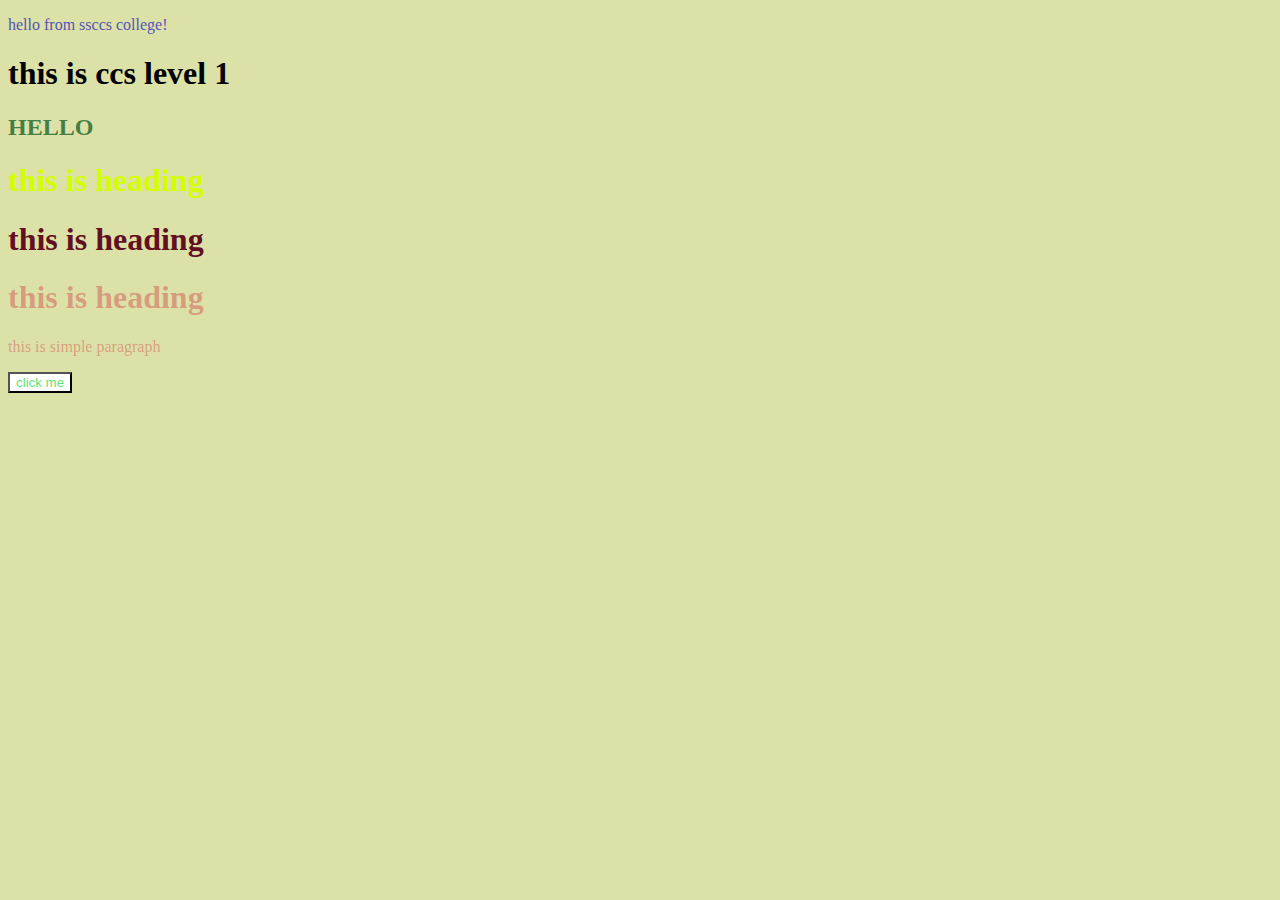
<file: index.html>
<!DOCTYPE html>
<html lang="en">
<head>
    <meta charset="UTF-8">
    <meta name="viewport" content="width=device-width, initial-scale=1.0">
    <title>css level 1</title>
    <style>
        h2{
            color: rgb(68, 126, 69);
        }
    </style>
    <link rel="stylesheet" href="style.css">
</head>
<body>
    <p style="color:rgb(84, 84, 181)">hello from ssccs college!</p>
    <h1>this is ccs level 1</h1>
    <h2>HELLO</h2>
    <h1 id="headingOne">this is heading</h1>
    <h1 id="headingTwo">this is heading </h1>
    <h1 class="myclass">this is heading </h1>
    <p class="myclass">this is simple paragraph</p>
    <button>click me</button>
</body>
</html>
</file>
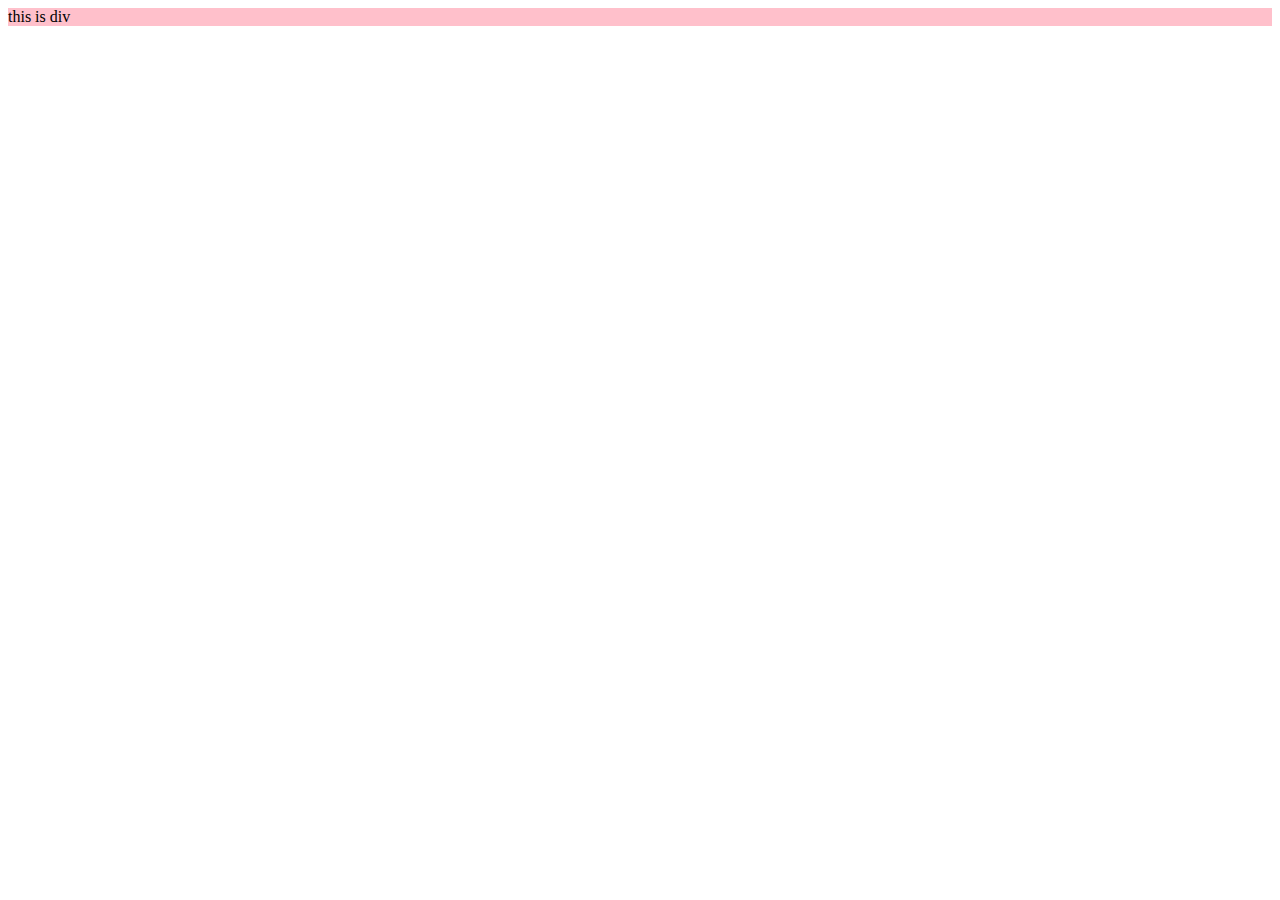
<file: level2/index.html>
<!DOCTYPE html>
<html lang="en">
<head>
    <meta charset="UTF-8">
    <meta name="viewport" content="width=device-width, initial-scale=1.0">
    <title>block</title>
    <link rel="stylesheet" href="style.css">
</head>
<body>
    <div>this is div</div>
    
</body>
</html>
</file>
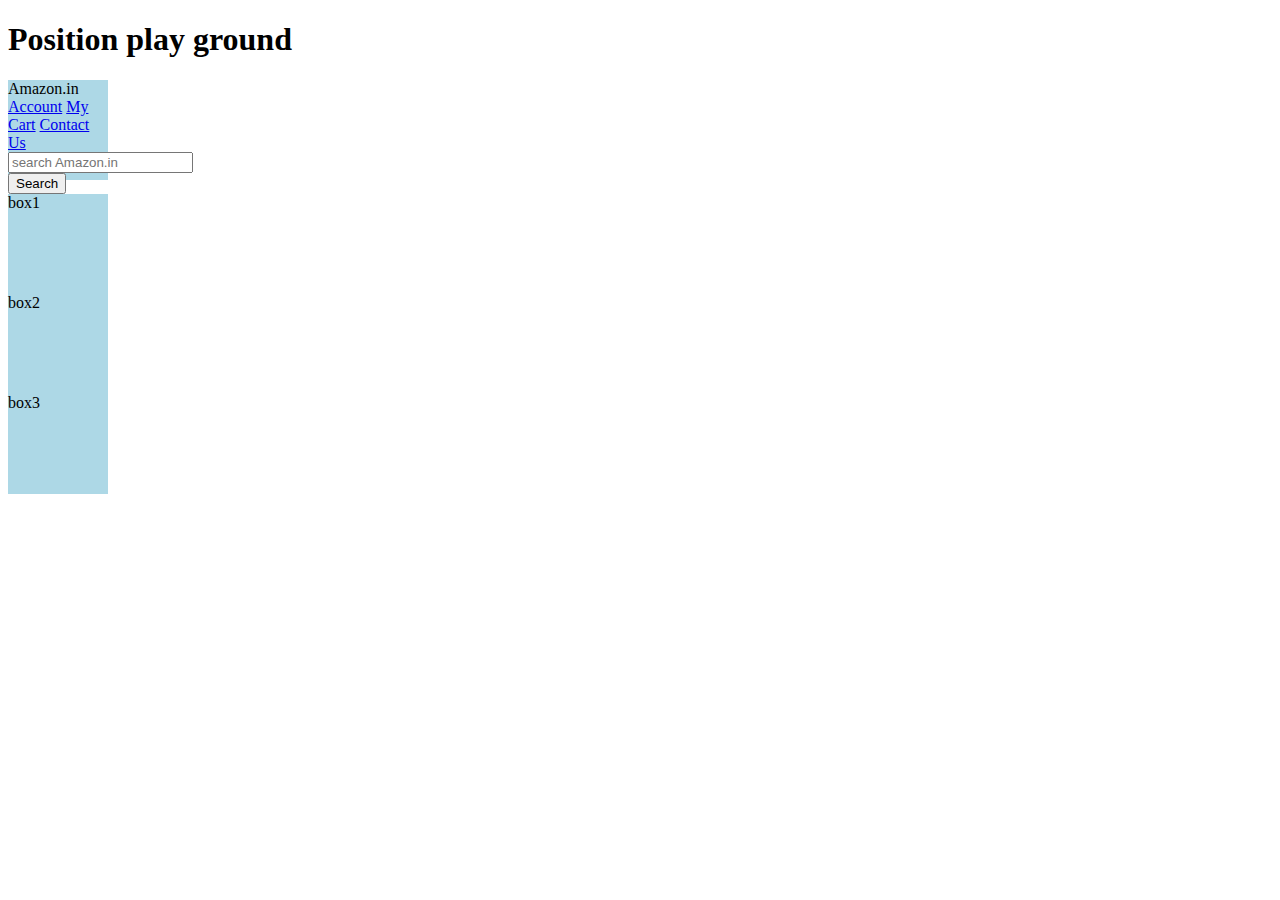
<file: level3/index.html>
<!DOCTYPE html>
<html lang="en">
<head>
    <meta charset="UTF-8">
    <meta name="viewport" content="width=device-width, initial-scale=1.0">
    <title>level3</title>
    <link rel="stylesheet" href="style.css">
</head>
<body>
    <h1>Position play ground</h1>
     <!-- <div id="box1"> box1
    <div id="box2">box2</div>
   
    </div>  -->
   
    <div id="navbar">
    <a id="logo">Amazon.in</a>
    <a href="#">Account</a>
    <a href="#">My Cart</a>
    <a href="#">Contact Us</a>

        <input placeholder="search Amazon.in">
        <button>Search</button>
        <!--position -->
         <div id="box1">box1</div>
 <div id="box2">box2</div>
        <div id="box3">box3</div>
       
    
    </div>
    
</body>
</html>
</file>
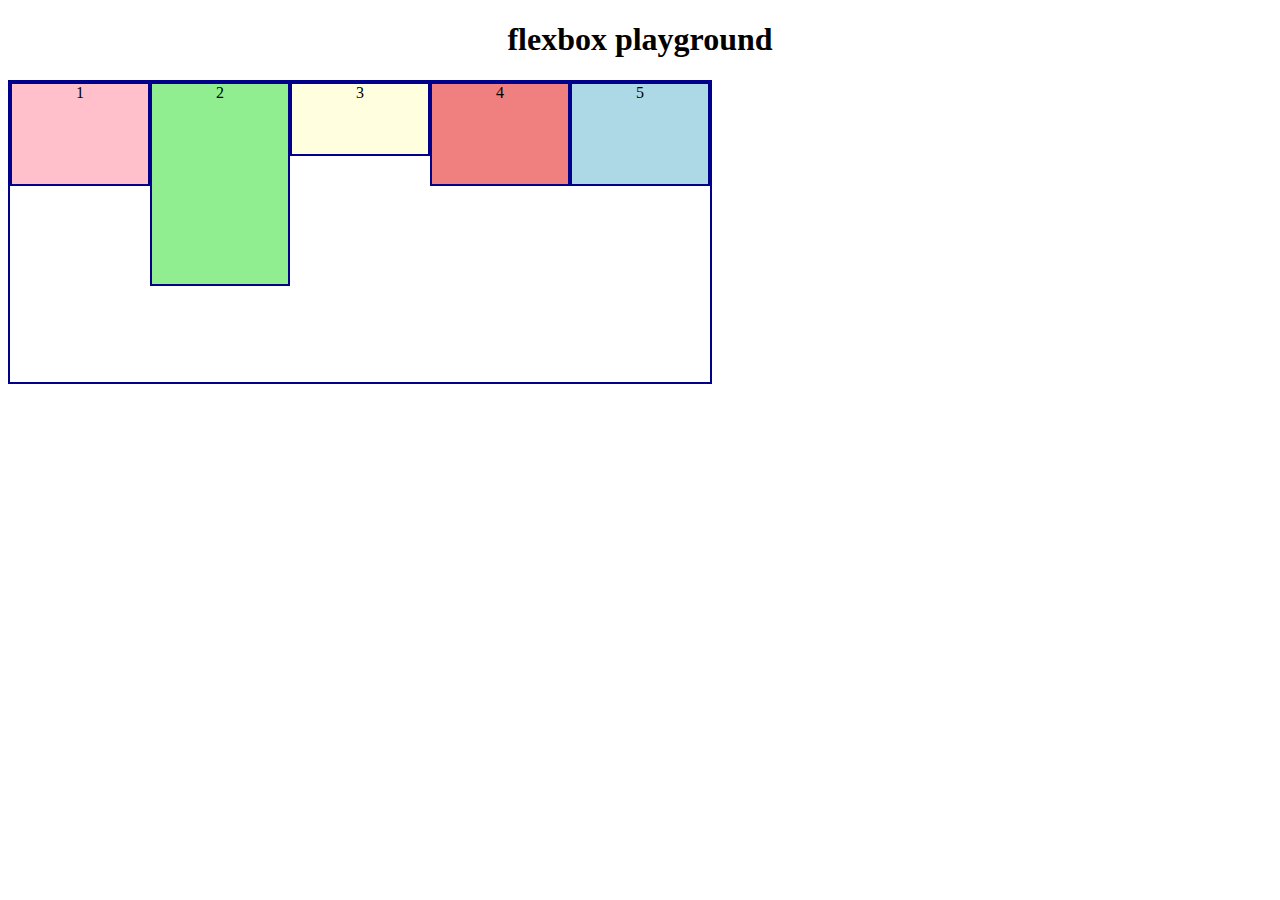
<file: level4/index.html>
<!DOCTYPE html>
<html lang="en">
<head>
    <meta charset="UTF-8">
    <meta name="viewport" content="width=device-width, initial-scale=1.0">
    <title>level4</title>
    <link rel="stylesheet" href="style.css">
</head>
<body>
    <h1>flexbox playground</h1>

    <!-- box na direction  -->
    <div id="container">
        <div id="box1">1</div>
        <div id="box2">2</div>
        <div id="box3">3</div>
        <div id="box4">4</div>
        <div id="box5">5</div>  
    </div>
</body>
</html>
</file>
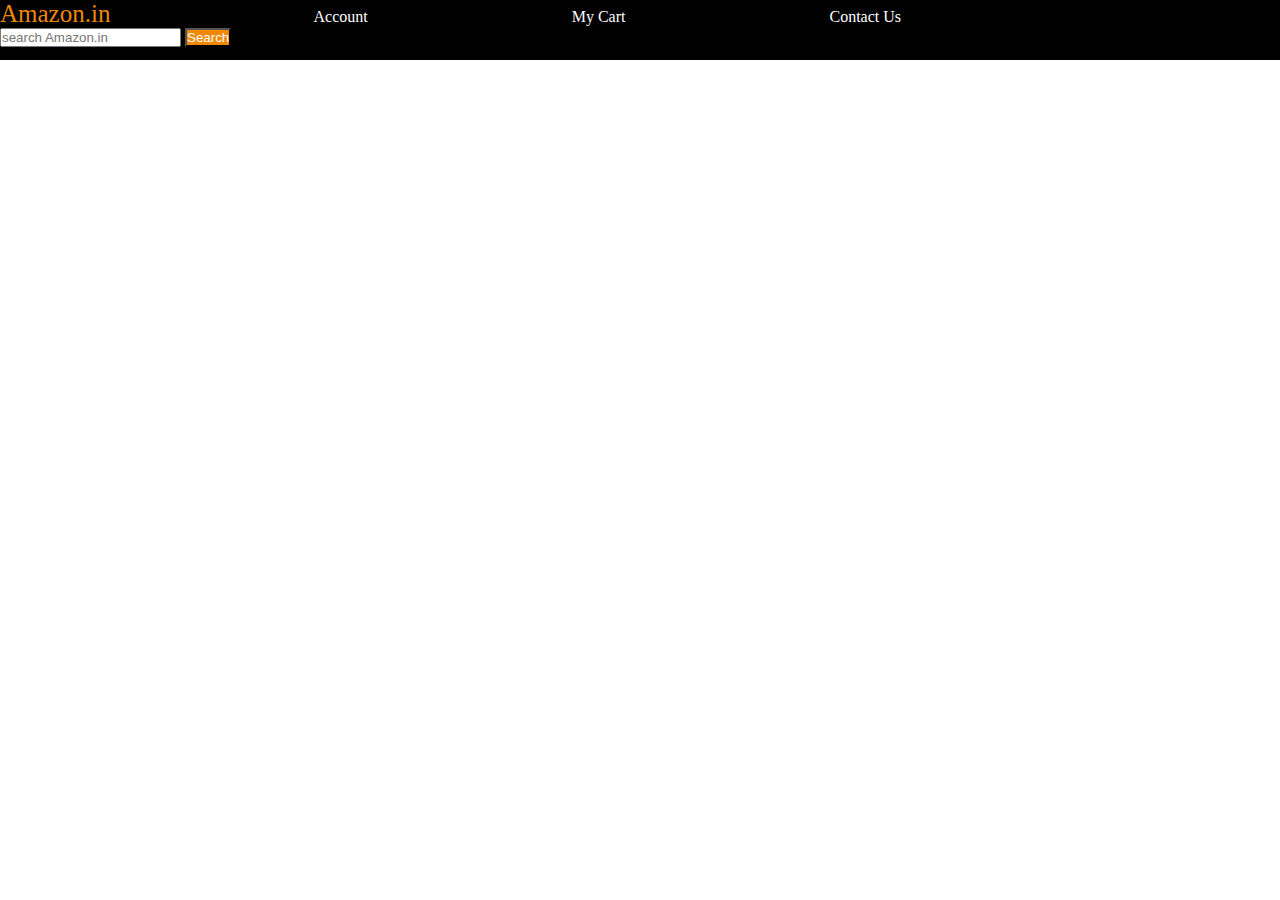
<file: boxmodel.html>
<!DOCTYPE html>
<html lang="en">
<head>
    <meta charset="UTF-8">
    <meta name="viewport" content="width=device-width, initial-scale=1.0">
    <title>boxmodel</title>
    <link rel="stylesheet" href="style3.css">
</head>
<body>

    <div id="navbar">
    <a id="logo">Amazon.in</a>
    <a href="#">Account</a>
    <a href="#">My Cart</a>
    <a href="#">Contact Us</a>
      
        <input placeholder="search Amazon.in">
        <button>Search</button>
    </div>
</body>
</html>
</file>
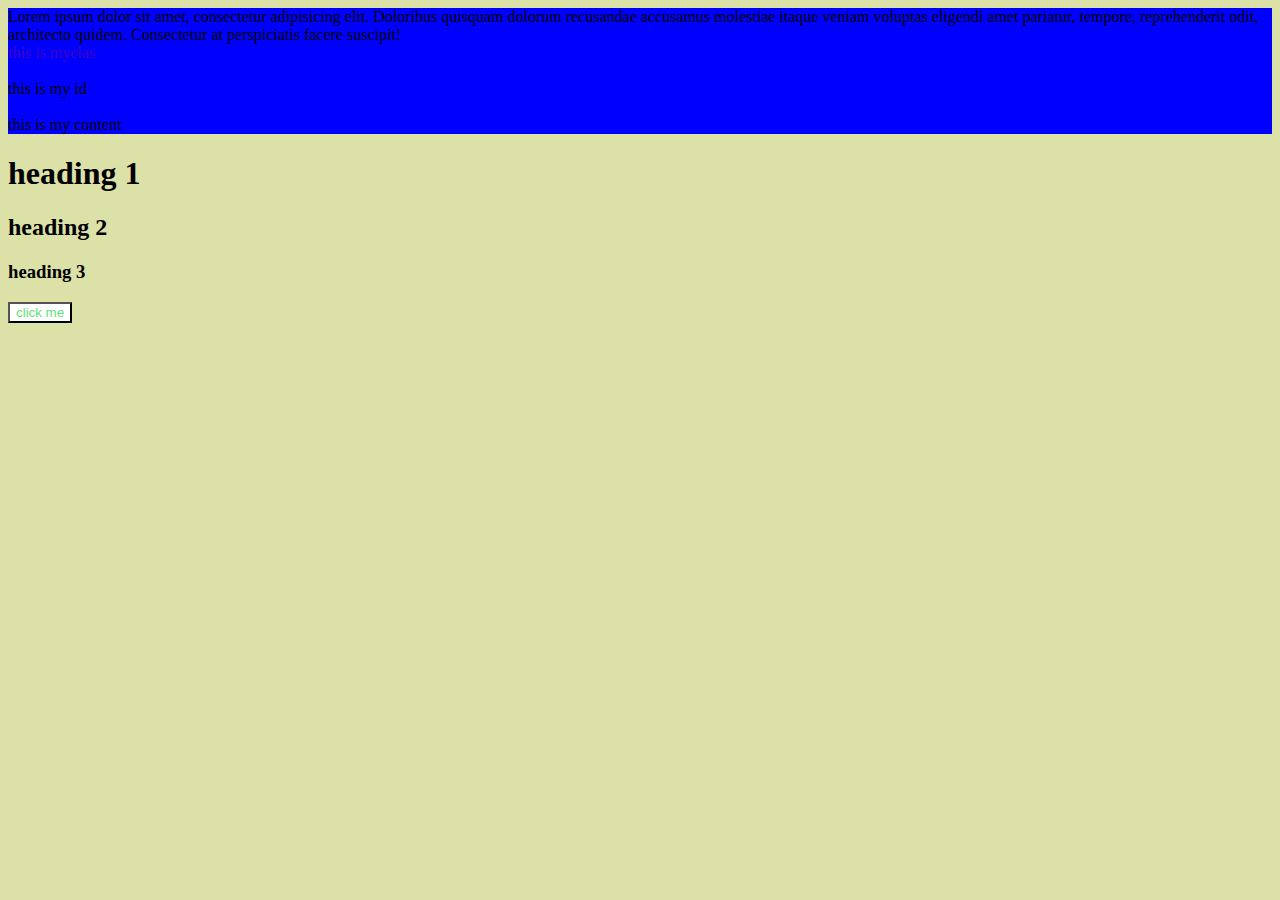
<file: index1.html>
<!DOCTYPE html>
<html lang="en">
<head>
    <meta charset="UTF-8">
    <meta name="viewport" content="width=device-width, initial-scale=1.0">
    <title>css2</title>
    <link rel="stylesheet" href="style.css">
</head>
<body>
    <div id="box">
 Lorem ipsum dolor sit amet, consectetur adipisicing elit. Doloribus quisquam dolorum recusandae accusamus molestiae itaque veniam voluptas eligendi amet pariatur, tempore, reprehenderit odit, architecto quidem. Consectetur at perspiciatis facere suscipit!
       <div class="myclass">this is myclas</div><br>
       <div id="myid">this is my id</div><br>
       <div id="content">this is my content</div>
     
       
    </div>
      <h1>heading 1</h1>
       <h2>heading 2</h2>
       <h3>heading 3</h3>

       <button>click me</button>
    
</body>
</html>
</file>
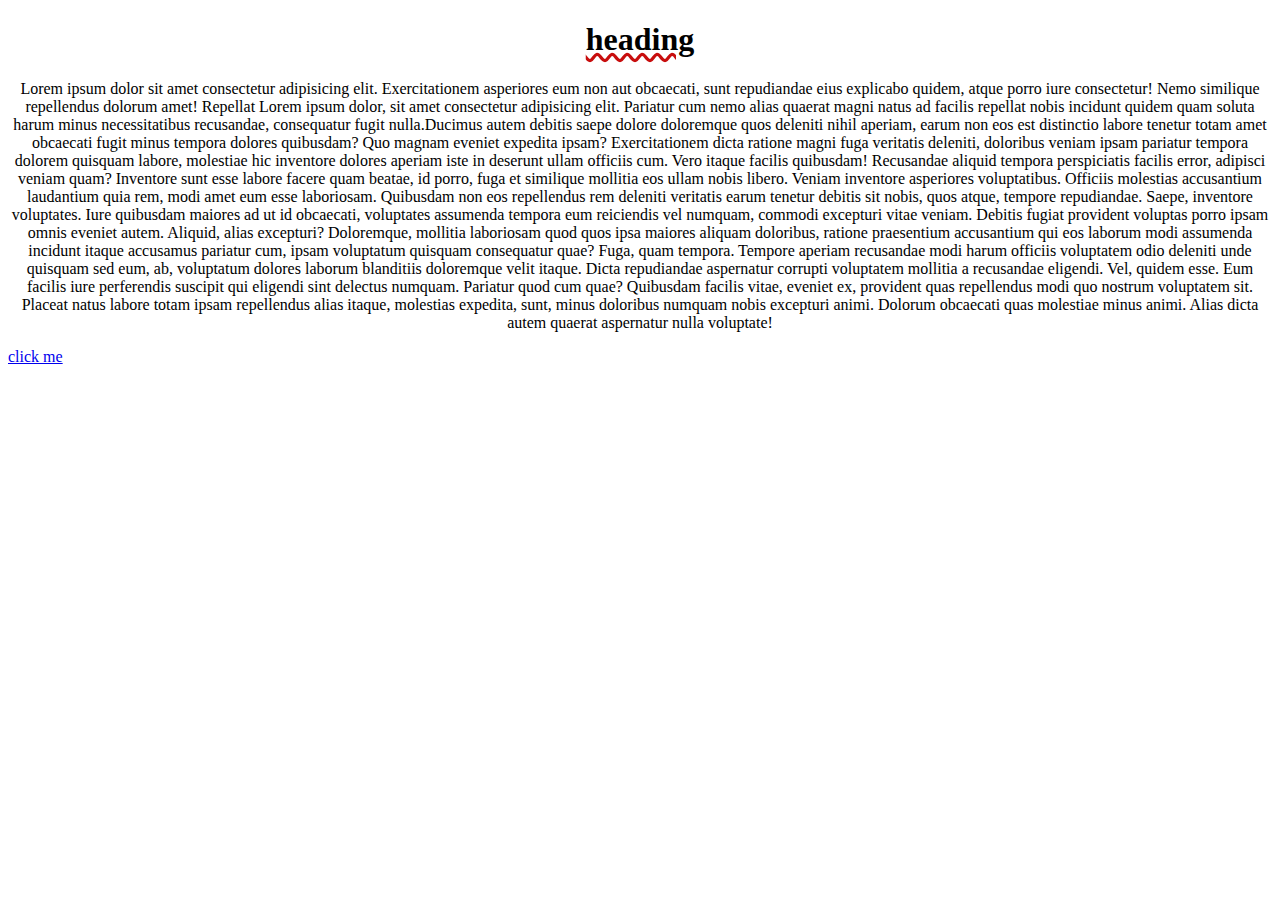
<file: index2.html>
<!DOCTYPE html>
<html lang="en">
<head>
    <meta charset="UTF-8">
    <meta name="viewport" content="width=device-width, initial-scale=1.0">
    <title>text align</title>
     <link rel="stylesheet" href="style2.css">
</head>
<body>
    <h1>heading</h1>
    <p>Lorem ipsum dolor sit amet consectetur adipisicing elit. Exercitationem asperiores eum non aut obcaecati, sunt repudiandae eius explicabo quidem, atque porro iure consectetur! Nemo similique repellendus dolorum amet! Repellat Lorem ipsum dolor, sit amet consectetur adipisicing elit. Pariatur cum nemo alias quaerat magni natus ad facilis repellat nobis incidunt quidem quam soluta harum minus necessitatibus recusandae, consequatur fugit nulla.Ducimus autem debitis saepe dolore doloremque quos deleniti nihil aperiam, earum non eos est distinctio labore tenetur totam amet obcaecati fugit minus tempora dolores quibusdam? Quo magnam eveniet expedita ipsam?
    Exercitationem dicta ratione magni fuga veritatis deleniti, doloribus veniam ipsam pariatur tempora dolorem quisquam labore, molestiae hic inventore dolores aperiam iste in deserunt ullam officiis cum. Vero itaque facilis quibusdam!
    Recusandae aliquid tempora perspiciatis facilis error, adipisci veniam quam? Inventore sunt esse labore facere quam beatae, id porro, fuga et similique mollitia eos ullam nobis libero. Veniam inventore asperiores voluptatibus.
    Officiis molestias accusantium laudantium quia rem, modi amet eum esse laboriosam. Quibusdam non eos repellendus rem deleniti veritatis earum tenetur debitis sit nobis, quos atque, tempore repudiandae. Saepe, inventore voluptates.
    Iure quibusdam maiores ad ut id obcaecati, voluptates assumenda tempora eum reiciendis vel numquam, commodi excepturi vitae veniam. Debitis fugiat provident voluptas porro ipsam omnis eveniet autem. Aliquid, alias excepturi?
    Doloremque, mollitia laboriosam quod quos ipsa maiores aliquam doloribus, ratione praesentium accusantium qui eos laborum modi assumenda incidunt itaque accusamus pariatur cum, ipsam voluptatum quisquam consequatur quae? Fuga, quam tempora.
    Tempore aperiam recusandae modi harum officiis voluptatem odio deleniti unde quisquam sed eum, ab, voluptatum dolores laborum blanditiis doloremque velit itaque. Dicta repudiandae aspernatur corrupti voluptatem mollitia a recusandae eligendi.
    Vel, quidem esse. Eum facilis iure perferendis suscipit qui eligendi sint delectus numquam. Pariatur quod cum quae? Quibusdam facilis vitae, eveniet ex, provident quas repellendus modi quo nostrum voluptatem sit.
    Placeat natus labore totam ipsam repellendus alias itaque, molestias expedita, sunt, minus doloribus numquam nobis excepturi animi. Dolorum obcaecati quas molestiae minus animi. Alias dicta autem quaerat aspernatur nulla voluptate!</p>

    <a href="https://www.google.com">click me</a>
</body>
</html>
</file>
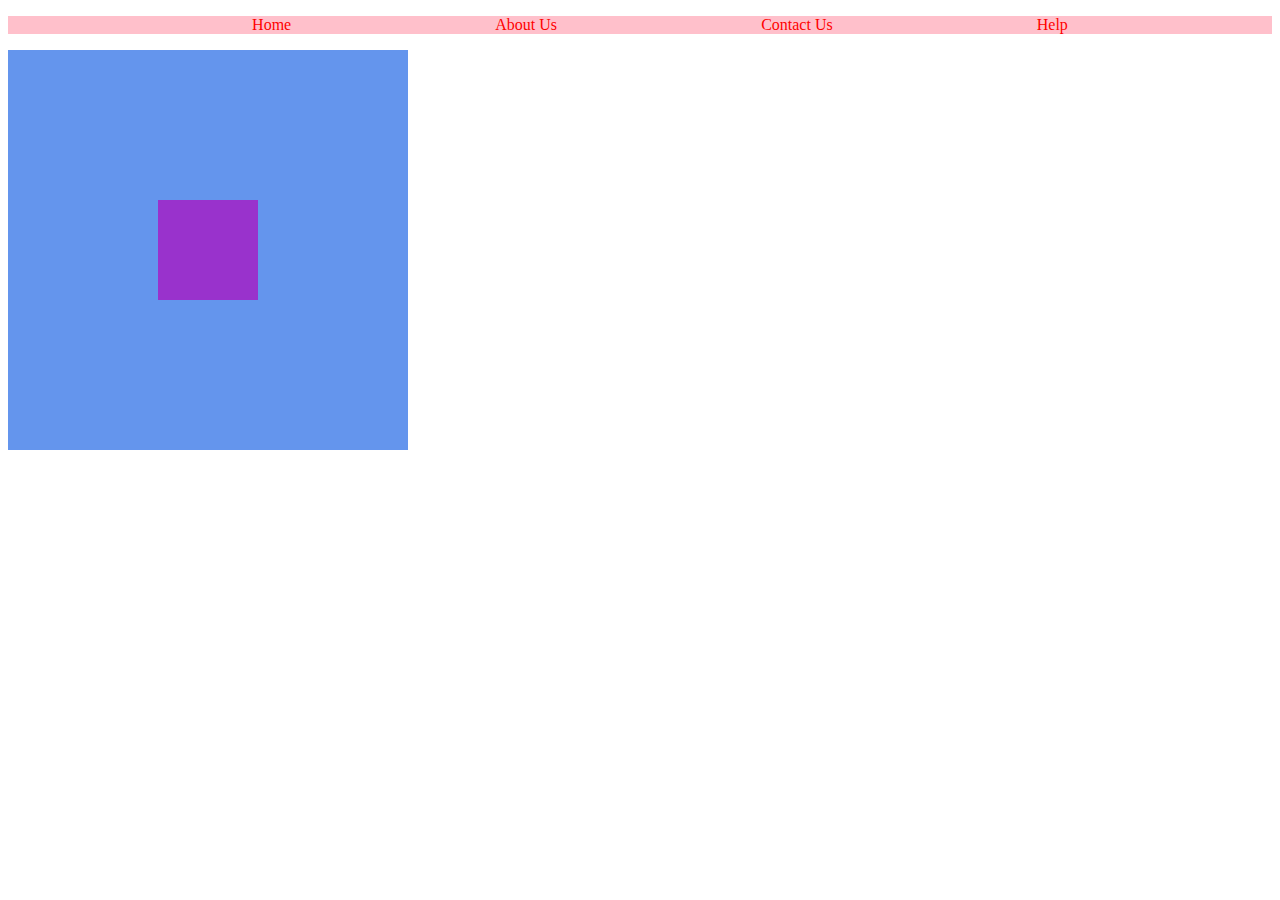
<file: level4/task6.html>
<!DOCTYPE html>
<html lang="en">
<head>
    <meta charset="UTF-8">
    <meta name="viewport" content="width=device-width, initial-scale=1.0">
    <title>practice</title>
    <link rel="stylesheet" href="style1.css">
</head>
<body>
        <div >
            <ul class="navbar">
            <li><a href="#">Home</a></li>
            <li><a href="#">About Us</a></li>
            <li><a href="#">Contact Us</a></li>
            <li><a href="#">Help</a></li>
        </ul>
        </div>
        <div class="outer">
            <div class="inner">
                


            </div>
        </div>
        
</body>
</html>
</file>
<file: style.css>
p{
    color:rgb(1, 129, 16);
}
button{
    background-color:rgb(255, 255, 255);
    color:rgba(21, 216, 57, 0.728);
}
body{
    background-color: rgba(179, 191, 68, 0.463);
}
#headingOne{
    color: rgb(212, 255, 0);
}
#headingTwo{
    color: rgb(98, 15, 33);
}
.myclass{
    color: rgba(206, 4, 34, 0.322);
}
#box{
    background-color: blue;
}
</file>
<file: level2/style.css>
div{
    background-color: pink;
}
</file>
<file: level3/style.css>
/* #box1{
    height:100px;
    width:200px;
    background-color: green;
    font-size: 10px;
}
#box2{
        height:15vh;
         width:5rem; 
        background-color: yellow;
         margin-left: 10%;
          font-size:2em;/*<!--2 times the normal font size--> 
         
} */
 div{
    height:100px;
    width:100px;
    background-color: lightblue;
 }
</file>
<file: level4/style.css>
body{
    text-align: center;
}
div{ 
    height: 100px;
    width: 200px;
   display:inline-block;
   border:2px solid darkblue;
}
#container{
    height: 300px;
    width: 700px;
    display:flex;
    /* box na direction mate */
    /* flex-direction: column; */
    /* flex-direction:row-reverse;  */
    /* flex-direction: column-reverse; */
    flex-direction: row ;
   /*  justify-content:flex-end;  container na end ma item ave */
     justify-content:space-around; /* space around  mate aju baju ni space-between,space-evenly*/
    /* align-items:center;/*vertical alignment mate */
   /* flex-wrap:wrap;  wrap karva mate */
    align-content:flex-start;
}  
#box1{
    background-color: pink;
     flex-grow: 2;
}
#box2{
    background-color: lightgreen;
    height:200px;
    /* flex-shrink:0.5; box ni width ne control karva mate */
    flex-grow:  4;
}
#box3{
    background-color: lightyellow;
    height:70px;
    
}
#box4{
    background-color: lightcoral;
}
#box5{
    background-color: lightblue;
   /* align-self:flex-end;self wrap and alignment mate */
}
</file>
<file: style3.css>
/*div{
    height:100px;
   width:100px;
    border: 1px solid red;
    background-color:pink;
    border-radius:5px;
   padding:25px 25px 25px 25px;
   margin:25px 25px 25px 25px;
   
}*/
h1{
    width:200px;
    height:50px;
   border: 3px dotted blue;
    text-align:center;
    border-radius:5px;
}
*{
    padding:0px;
    margin:0px;
    color: white;
}
#navbar{
    height:60px;
    background-color: black;
}
button{
    background-color:#f08804;
}
#logo{
    color: #f08804; 
    font-size:25px;

}
input{
        color:black;
}
a{
    margin-right:200px;
    text-decoration:none;
}
</file>
<file: style2.css>
p{
    text-align:center;
}
h1{
    text-align:center;
    text-decoration:rgb(200, 14, 14) wavy underline;
}
#h1{
        font-weight: 100;
        text-align: center;
        font-size: 40px;
}
#h2{
 font-size:20px;
 text-transform:uppercase;        
}
#h3{
    font-weight: lighter;
    text-align: center;
}
#h4{
    font-weight: 900;
    text-align: center;
}
#one{
    font-family: arial;
    line-height:20px;
   
}
#two{
    font-family:'Segoe UI', Tahoma, Geneva, Verdana, sans-serif;
}
</file>
<file: level4/style1.css>
.navbar{
    background-color: pink;
    display:flex;
    justify-content: space-evenly;
}
a{
    text-decoration: none;
    color: red;

}
li{
    list-style-type: none;
    display:inline;
    
}
.outer{
    height:400px;
    width:400px;
    background-color: cornflowerblue;
    display:flex;
    justify-content: center;
    align-items: center;
}
.inner{
    height:100px;
    width:100px;
    background-color: darkorchid;
    /* align-self: flex-end; */
    
}
</file>
